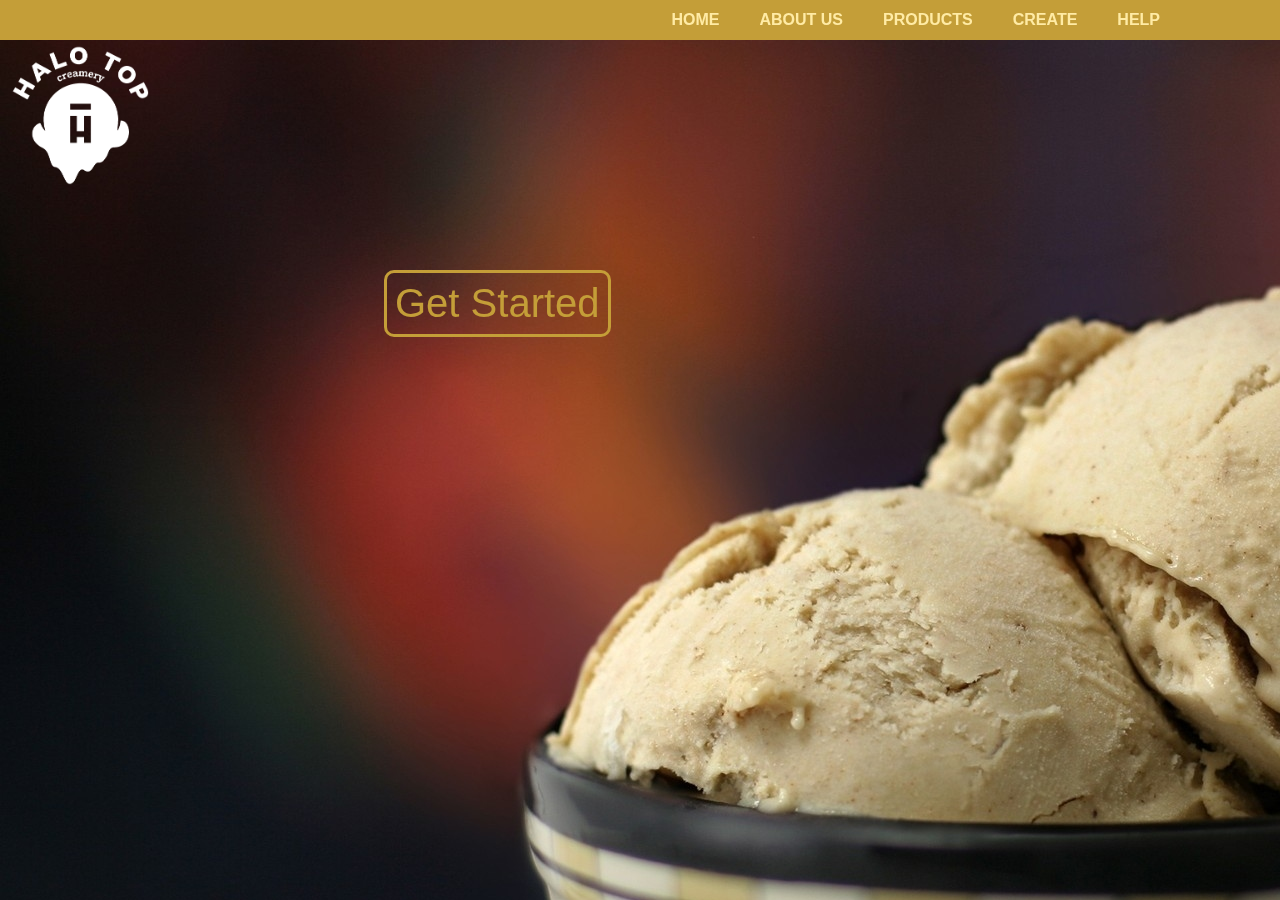
<file: index.html>
<!DOCTYPE html>
<html>

<head>
    <link rel="stylesheet" href="css/style.css" type="text/css">
    <title>Ice Cream</title>
</head>

<body>
    <div class="navBG"></div>
    <nav>
        <div class="logo">
            <a href="index.html"><img class="image_on" src="assets/logo2.png"></a>
            <a href="index.html"><img class="image_off" src="assets/logo.png"></a>
        </div>
        <ul>
            <li><a href="index.html">Home</a></li>
            <li><a href="#">About Us</a></li>
            <li><a href="products.html">Products</a></li>
            <li><a href="#">Create</a></li>
            <li><a href="#">Help</a></li>
        </ul>
    </nav>
    <div class="intro">
        <a href="products.html">Get Started</a>
    </div>
    <section class="sec1"></section>
</body>

</html>
</file>
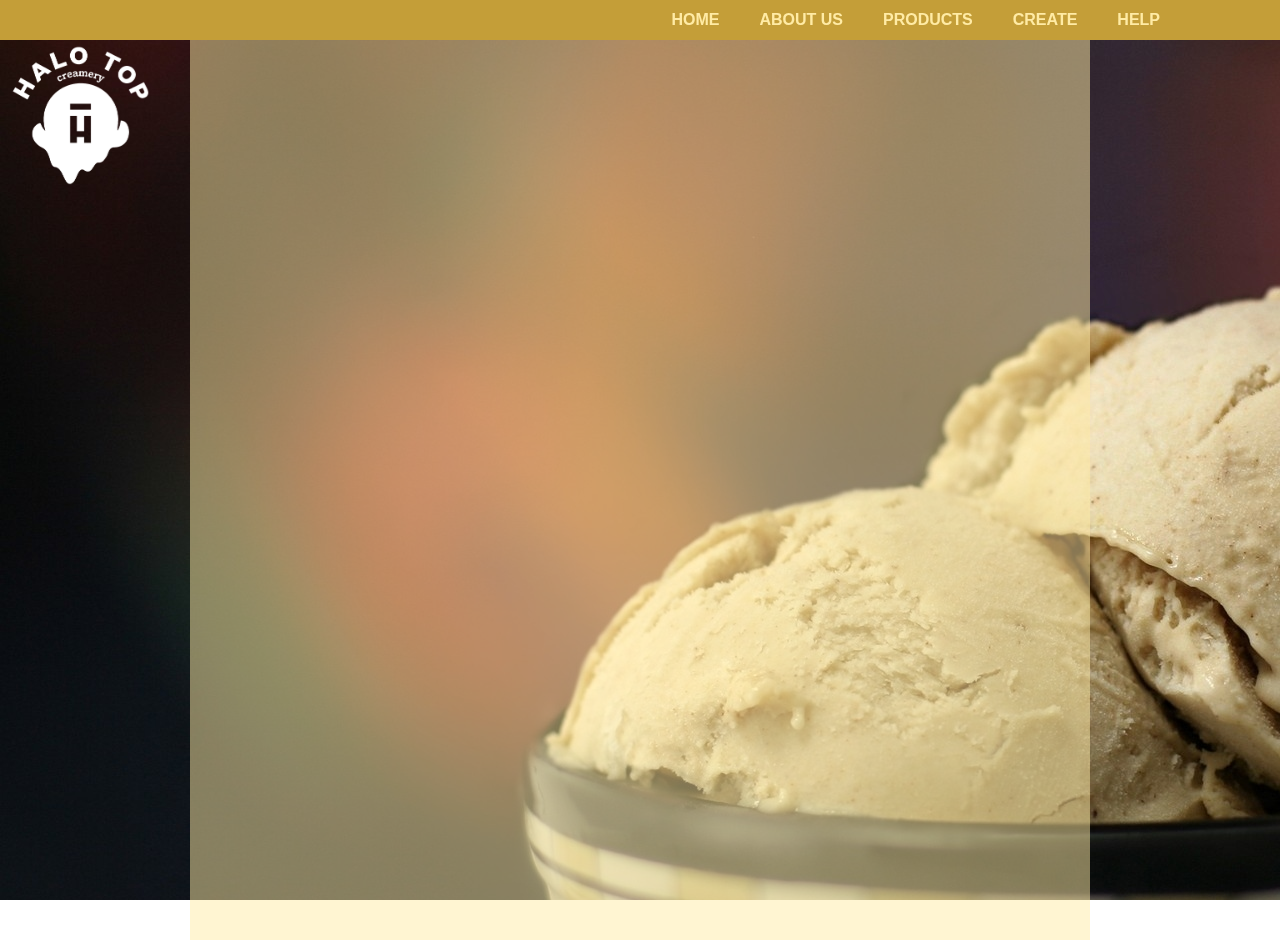
<file: products.html>
<!DOCTYPE html>
<html>

<head>
    <link rel="stylesheet" href="css/style.css" type="text/css">
    <title>Ice Cream</title>
</head>

<body>
    <div class="navBG"></div>
    <nav>
        <div class="logo">
            <a href="index.html"><img class="image_on" src="assets/logo2.png"></a>
            <a href="index.html"><img class="image_off" src="assets/logo.png"></a>
        </div>
        <ul>
            <li><a href="index.html">Home</a></li>
            <li><a href="#">About Us</a></li>
            <li><a href="products.html">Products</a></li>
            <li><a href="#">Create</a></li>
            <li><a href="#">Help</a></li>
        </ul>
    </nav>
    <section class="sec1"></section>
    <div id="Main">
        <div id="Wrapper">
            <div class="box prod1"></div>
            <div class="box prod2"></div>
            <div class="box prod3"></div>
        </div>
    </div>
</body>

</html>
</file>
<file: css/style.css>
/*Index Page CSS*/
/*--------------*/
body {
    margin: 0;
    padding: 0;
    font-family: sans-serif;
    /*Properties of the page are reset by changing the margin and padding
    as some web-pages have default pre-sets for the latter properties*/
    /*Backup font in-case website does not support*/
}

/*"z-index: 1" used on the nav bar to make it appear over the top of the background image*/
.navBG {
    width: 100%;
    height: 40px;
    background-color: #c49e38;
    position: fixed;
    top: 0;
    z-index: 1;

}

/*Change image on mouse hover*/
.image_off, .logo:hover .image_on{
   display:none
}
.image_on, .logo:hover .image_off{
   display:block
}

/*Navigation bar*/
nav {
    position: fixed;
    top: 0;
    left: 0;
    width: 100%;
    height: 100px;
    padding: 10px 100px;
    box-sizing: border-box;
    transition: 0.5s;
    z-index: 1;
}

nav .logo{
    float: left;
}

nav .logo img{
    margin-top: 40px;
    height: 150px;
    transition: 0.5s;
    position: fixed;
    top: 0;
    left: 0;
}

nav ul {
    float: right;
    margin: 0;
    padding: 0;
    display: flex;
}

nav ul li {
    list-style: none;
}

nav ul li a {
    font-weight: 600;
    line-height: 20px;
    color: #ffeba5;
    padding: 12px 20px;
    text-decoration: none;
    text-transform: uppercase;
    transition: 0.5s;
}

nav ul li a:hover {
    color: #c49e38;
    background: white;
}

/*Background image*/
section.sec1 {
    width: 100%;
    height: 100vh;
    background: url("/assets/bg.jpg");
    position: fixed;
    /*Fixes the background image in place, stopping it from moving when the user scrolls up and down*/
    top: 0;
    /*Fixes the image to the top of the page*/
    z-index: 0;
}

/*"Get Started" button*/
.intro {
    width: 100%;
    height: 100%;
    transition: 0.5s;
}

.intro a{
    position: absolute;
    top: 30%;
    left: 30%;
    font-size: 250%;
    border: solid 3px;
    padding: 8px;
    border-radius: 10px;
    color: #c49e38;
    transition: 0.5s;
    text-decoration: none;
    z-index: 1;
}

/*Changes style of "Get Started" button*/
.intro a:hover{
    border-style: dashed;
    color: #ffeba5;
    transition: 0.5s;
}

/*--------------*/
/*Product Page CSS*/
/*--------------*/

#Main #Wrapper{
    position: relative;
    background: #ffeba5;
    opacity: 0.5;
    height: 100vh;
    width: 900px;
    margin: auto;
    margin-top: 40px;
}

.box{
    padding: 0;
    margin: 0;
    display: inline-flex;
    height: 300px;
    min-width: 300px;
    flex-grow: 1;
}

.box .prod1{
    
}
</file>
